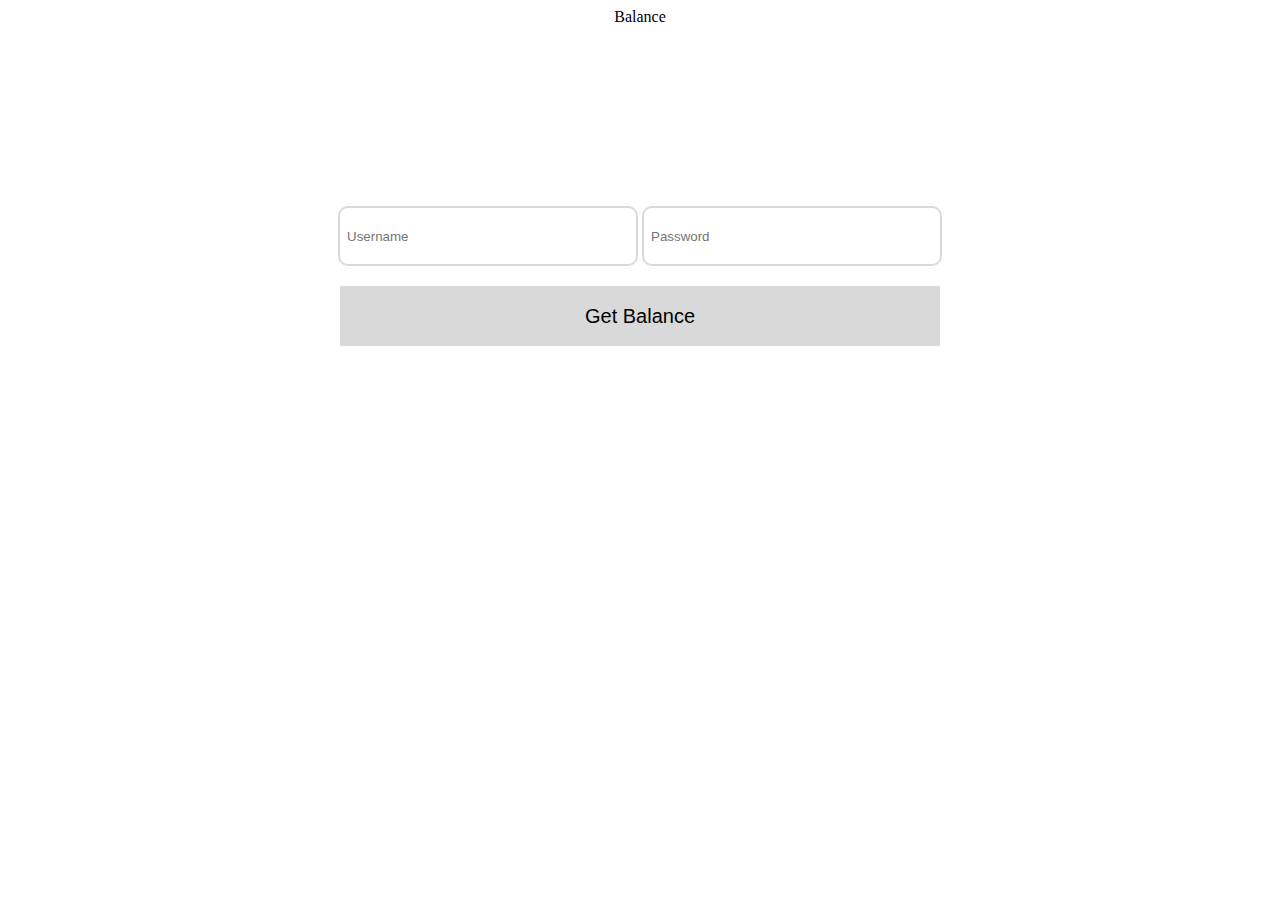
<file: frontend/static/checkBalance.html>
<html>
<head>
	<title>Balance Checker</title>
	<style type="text/css">
		body {
			text-align: center;
			font-family: 'Avenir';
			font-weight: 300;
		}
		#balance {
			font-size: 55pt;
			height: 100px;
			line-height: 100px;
			margin-bottom: 80px;
		}
		input {
			width: 300px;
			height: 60px;
			border-radius: 10px;
			border: 2px solid #d9d9d9;
			background: #fff;
			padding: 7px;
			
		}
		button {
			display: block;
			margin: auto;
			margin-top: 14px;
			width: 600px;
			margin-top: 20px;
			height: 60px;
			background: #d9d9d9;
			color: #000;
			border: 0;
			font-size: 15pt;
		}
	</style>
	<script type="text/javascript">
		function getBalance() {
		    var http = new XMLHttpRequest();
			var url = "https://localhost:3000/user/balance";

			var params = "username=" + encodeURIComponent(document.getElementById('username').value) + "&password=" + encodeURIComponent(document.getElementById('password').value);
			http.open("POST", url, true);

			//Send the proper header information along with the request
			http.setRequestHeader("Content-type", "application/x-www-form-urlencoded");

			http.onreadystatechange = function() {//Call a function when the state changes.
			    if(http.readyState == 4 && http.status == 200) {

			        console.log(http.responseText);
			    	data = JSON.parse(http.responseText)
			    	if (data.success) {
			    		document.getElementById("balance").innerHTML = "$" + data.balance;
			    	}

			    }

			}


			http.send(params);

		}
	</script>
</head>
<body>
	<span>Balance</span>
	<div id="balance">&nbsp;</div>
	<input type="text" id="username" placeholder="Username" />	
	<input type="password" id="password" placeholder="Password" />
	<button onclick="getBalance()">Get Balance</button>	
</body>
</file>
